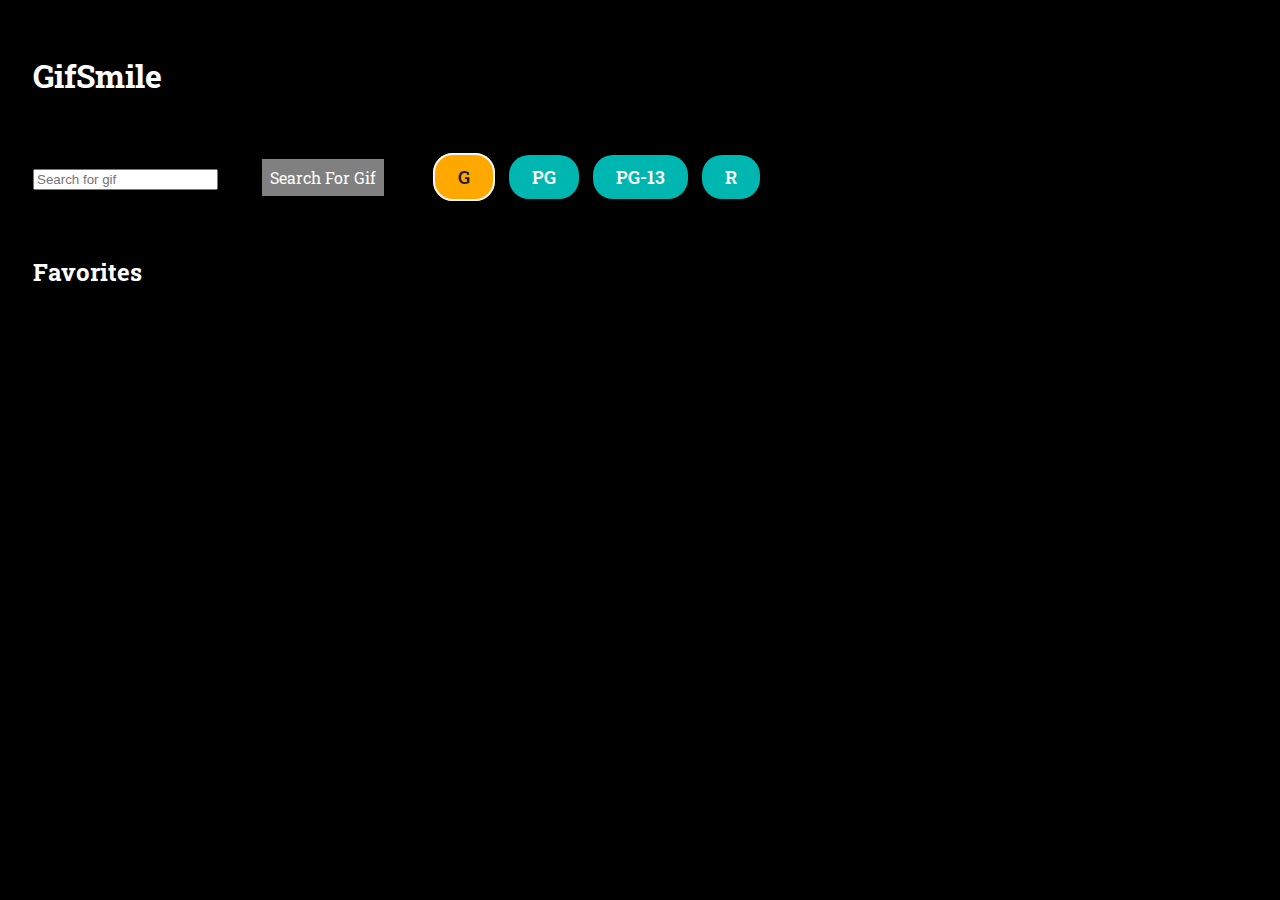
<file: index.html>
<!DOCTYPE html>
<html>
<head>
  <title>GifSmile</title>
  <meta name="viewport" content="width=device-width,initial-scale=1" >
  <link rel="preconnect" href="https://fonts.googleapis.com">
  <link rel="preconnect" href="https://fonts.gstatic.com" crossorigin>
  <link href="https://fonts.googleapis.com/css2?family=Roboto+Slab:wght@600&display=swap" rel="stylesheet">
  
  <link href="style.css" rel="stylesheet">
  
</head>
<body>
  
    <h1>GifSmile </h1>
    <input id="gif" name="gif" type="text" placeholder="Search for gif" />

    <button>Search For Gif</button>
    
    <div class="radio-container">
        <input class="radio-input" id="g" type="radio" name="rating" value="g" checked="checked" />
        <label class="radio-label" for="g">G</label>

        <input class="radio-input" id="pg" type="radio" name="rating" value="pg" />
        <label class="radio-label" for="pg">PG</label>

        <input class="radio-input" id="pg-13" type="radio" name="rating" value="pg-13" />
        <label class="radio-label" for="pg-13">PG-13</label>

        <input class="radio-input" id="r" type="radio" name="rating" value="r" />
        <label class="radio-label" for="r">R</label>
    </div>
   
    <!-- <a href='./favorites.html'>Favorites</a> -->
    

    <div id="gifResults" class="gif-container"></div>
    <div id="favorites-container">
        <h2>Favorites</h2>
    </div>
  
</body>
  <script type="module" src="script.js"></script>
</html>
</file>
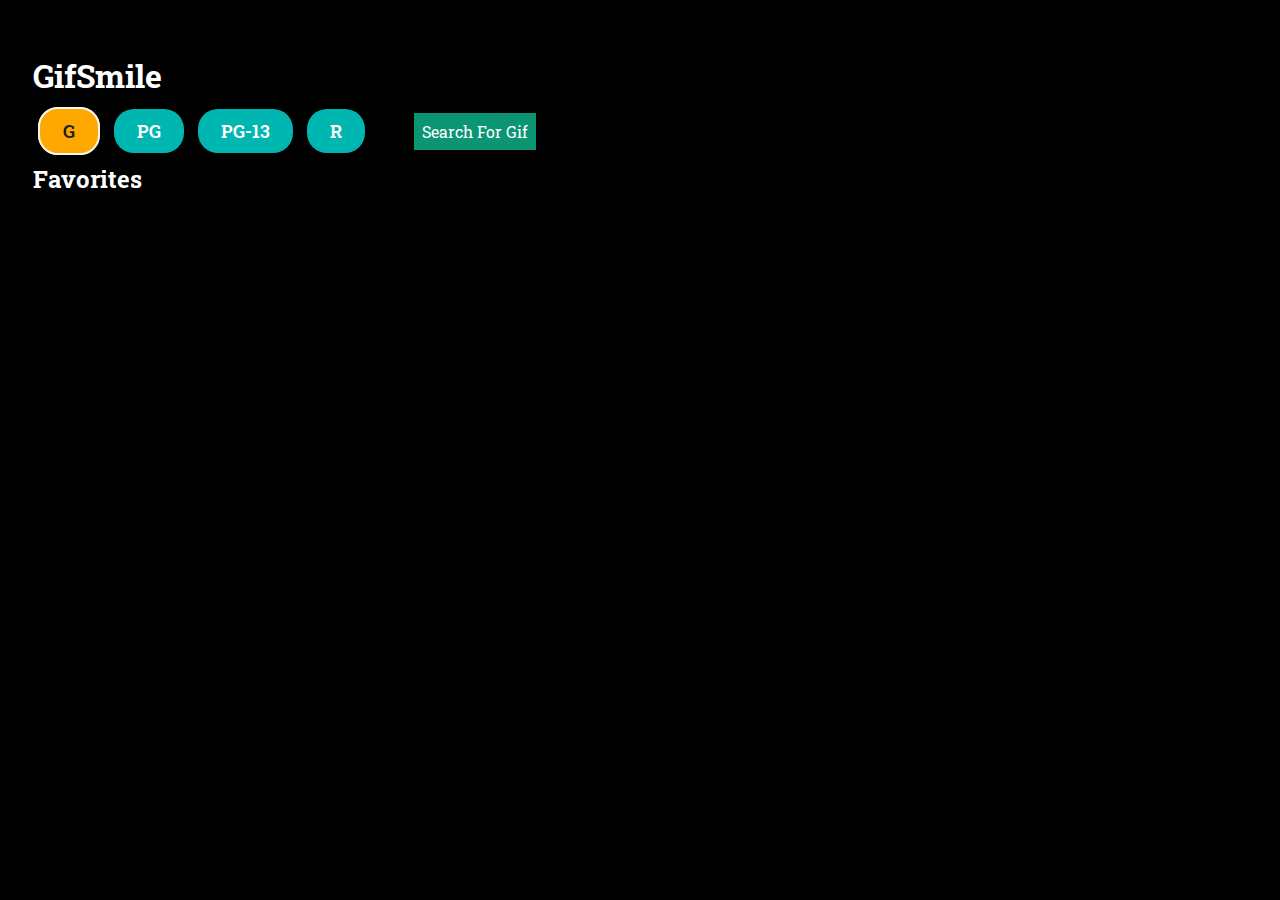
<file: favorites.html>
<!DOCTYPE html>
<html>
<head>
  <title>GifSmile</title>
   <meta name="viewport" content="width=device-width,initial-scale=1" >
   <link rel="preconnect" href="https://fonts.googleapis.com">
   <link rel="preconnect" href="https://fonts.gstatic.com" crossorigin>
   <link href="https://fonts.googleapis.com/css2?family=Roboto+Slab:wght@600&display=swap" rel="stylesheet">
   
  <link href="style.css" rel="stylesheet">
</head>
<body>
  
    <h1>GifSmile </h1>
    
    <div class="radio-container">
        <input class="radio-input" id="g" type="radio" name="rating" value="g" checked="checked" />
        <label class="radio-label" for="g">G</label>

        <input class="radio-input" id="pg" type="radio" name="rating" value="pg" />
        <label class="radio-label" for="pg">PG</label>

        <input class="radio-input" id="pg-13" type="radio" name="rating" value="pg-13" />
        <label class="radio-label" for="pg-13">PG-13</label>

        <input class="radio-input" id="r" type="radio" name="rating" value="r" />
        <label class="radio-label" for="r">R</label>
    </div>

    <a href='./index.html'>Search For Gif</a>

    <div id="favorites-container" class="gif-container">
        <h2>Favorites</h2>
    </div>
  
</body>
 
</html>
</file>
<file: style.css>
/* global css */
body {
  background: #000;
  color: #fff;
  padding: 25px;
  font-family: 'Roboto Slab', serif;
}

img{
  height: 100%;
  width: 100%;
  border: 2px solid #33FF99;
  cursor: pointer;
}

button{
  background: grey;
  color: inherit;
  margin: 40px;
  padding: .5rem;
  border: none;
  font: inherit;
  cursor: pointer;
  outline: inherit;
}

a{
  background: rgba(14, 185, 142, 0.808);
  color: inherit;
  margin: 40px;
  padding: .5rem;
  border: none;
  font: inherit;
  cursor: pointer;
  text-decoration: none;
  outline: inherit;
}

/* my css */
.img-container p{
  font-size: 1.5em;
  color: rgba(255,168,0, 0.7);
  position: relative;
  bottom: 65px;
  left: 10px;
  
}


.radio-container{
  display: inline;
}

.radio-label{
  border-radius: 20px;
  margin: 0 5px;
  padding: 10px 23px;
  font-size: 18px;
  font-weight: 600;
  color: #ffffff;
  background: #00B6B0;
  cursor: pointer;
  transition: background 0.3s;
}

.gif-container{
  display: grid;
  grid-template-columns: repeat(3, 1fr);
  grid-auto-rows: 320px;
  grid-auto-columns: 1fr 1fr;
  gap: 2em 1.5em;
}

.radio-input{
  display: none;
}

.radio-input:checked + .radio-label{
  background: #FFA800;
  color: rgb(32, 32, 32);
  border: 2px solid rgb(246, 246, 246);
}


/* media queries  */
@media(max-width: 780px){
  .gif-container{
      display: grid;
      grid-template-columns: 1fr 1fr;
      grid-auto-rows: 320px;
      gap: 1.5em 1em;
  }
}

@media(max-width: 580px){
  .gif-container{
      display: grid;
      grid-template-columns: 1fr;
      grid-auto-rows: 320px;
      grid-gap: 1.5rem;
  }
}
</file>
